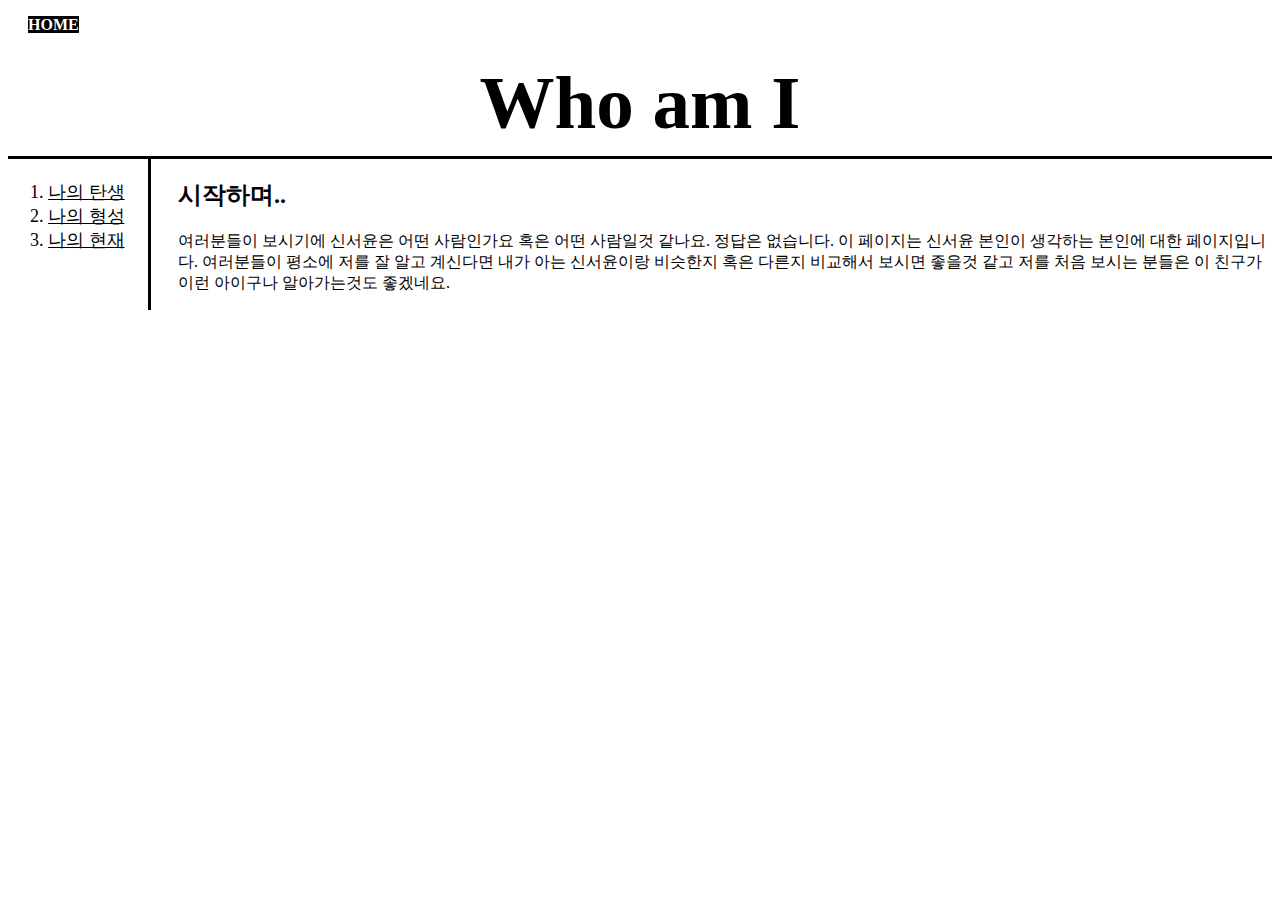
<file: index.html>
<!doctype html>
<html>
  <head>
    <title>Who am I-SSY</title>
    <meta charset="utf-8">
   <link rel="stylesheet" href="style.css">
   <style>
    @media (max-width:550px){
      #grid ol{
        margin-left: auto;
        margin-right: auto;
      }
    }
   </style>
  </head> 
  
  <body>
      <p>
        <a href="Home.html" style="background-color: black;color: white;text-decoration: none;font-weight: bold;">
          HOME
        </a>
      </p>
      <h1><a href="index.html" style="text-decoration: none;">Who am I</a></h1>
    <div id="grid">
      <ol>
        <br>
        <li><a href="1.html">나의 탄생</a></li>
        <li><a href="2.html">나의 형성</a></li>
        <li><a href="3.html">나의 현재</a></li>
      </ol>
      <div id="article">
        <p>
          <h2>
            시작하며..
          </h2>
          여러분들이 보시기에 신서윤은 어떤 사람인가요 혹은 어떤 사람일것 같나요.
          정답은 없습니다. 이 페이지는 신서윤 본인이 생각하는 본인에 대한 페이지입니다. 여러분들이 평소에 저를 잘 알고 계신다면
          내가 아는 신서윤이랑 비슷한지 혹은 다른지 비교해서 보시면 좋을것 같고 저를 처음 보시는 분들은 이 친구가 이런 아이구나
          알아가는것도 좋겠네요.
        </p>
      </div>
    </div>
  </body>
</html>
</file>
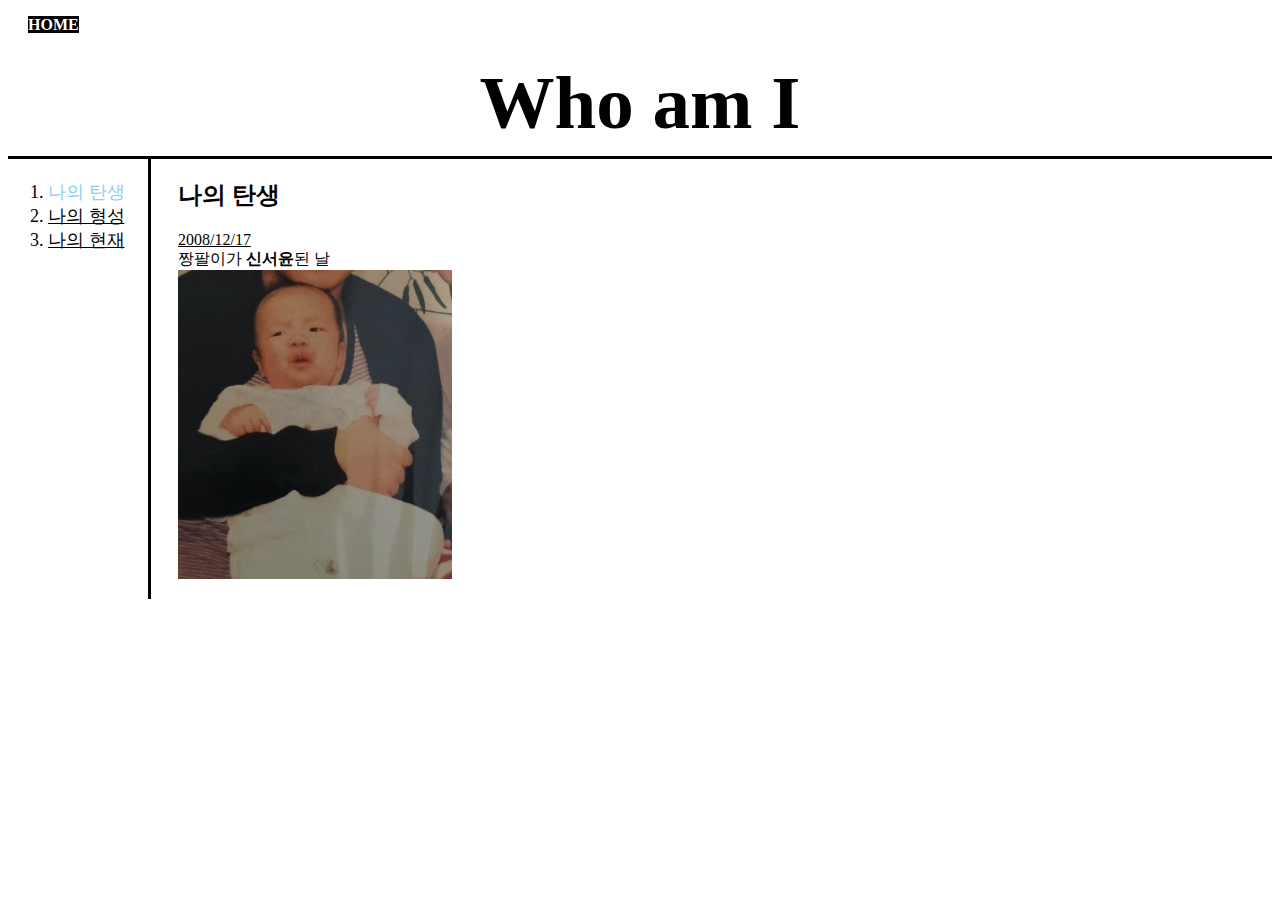
<file: 1.html>
<!doctype html>
<html>
  <head>
    <title>Who am I-SSY</title>
    <meta charset="utf-8">
    <link rel="stylesheet" href="style.css">
  </head> 
  <body>
    <p>
      <a href="Home.html" style="background-color: black;color: white;text-decoration: none;font-weight: bold;">
        HOME
      </a>
    </p>
    <h1><a href="index.html" style="text-decoration:none">Who am I</a></h1>
    <div id="grid">
        <ol>
          <br>
          <li><a href="1.html" style="color:lightskyblue;text-decoration: none;">나의 탄생</a></li>
          <li><a href="2.html">나의 형성</a></li>
          <li><a href="3.html">나의 현재</a></li>
        </ol>   
       <div id="article">     
         <p>
         <h2>나의 탄생</h2>
         <u>2008/12/17</u><br>
         짱팔이가 <strong>신서윤</strong>된 날<br>
         <img src="born.jpg" width="25%">
         </p>
        </div>
      </div>
    </body>
</html>
</file>
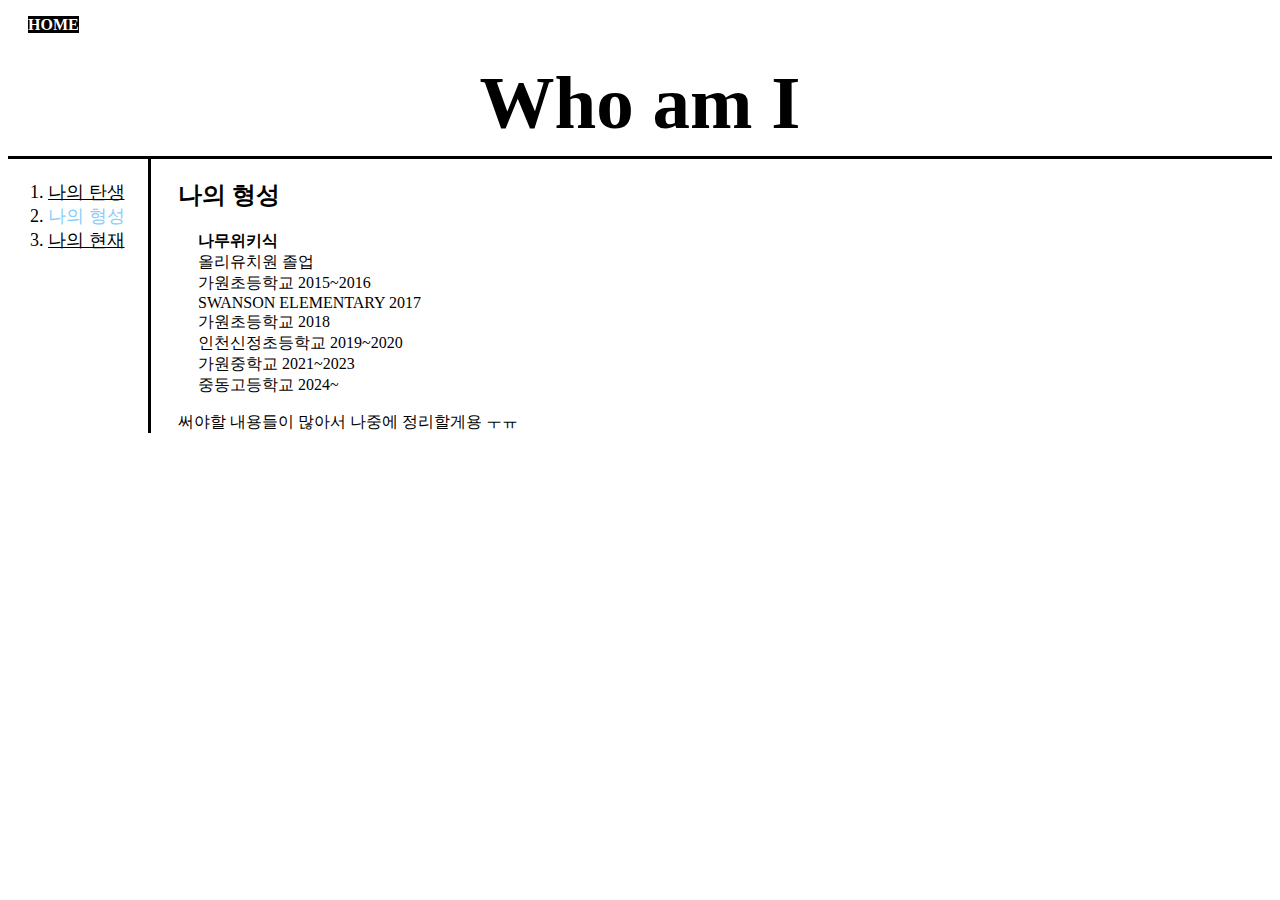
<file: 2.html>
<!DOCTYPE html>
<html>
  <head>
    <title>Who am I-SSY</title>
    <meta charset="utf-8" />
    <link rel="stylesheet" href="style.css">
  </head>

  <body>
    <p>
      <a href="Home.html" style="background-color: black;color: white;text-decoration: none;font-weight: bold;">
        HOME
      </a>
    </p>   
    <h1><a href="index.html" style="text-decoration: none">Who am I</a></h1>

    <div id="grid">
      <ol>
        <br />
        <li><a href="1.html">나의 탄생</a></li>
        <li>
          <a href="2.html" style="color: lightskyblue; text-decoration: none"
            >나의 형성</a
          >
        </li>
        <li><a href="3.html">나의 현재</a></li>
      </ol>
      <div id="article">
        <h2>나의 형성</h2>
        <p>
          <strong>나무위키식</strong><br />
          올리유치원 졸업<br />
          가원초등학교 2015~2016<br />
          SWANSON ELEMENTARY 2017<br />
          가원초등학교 2018 <br />
          인천신정초등학교 2019~2020 <br />
          가원중학교 2021~2023 <br />
          중동고등학교 2024~ <br />
        </p>

        써야할 내용들이 많아서 나중에 정리할게용 ㅜㅠ
      </div>
    </div>
  </body>
</html>
</file>
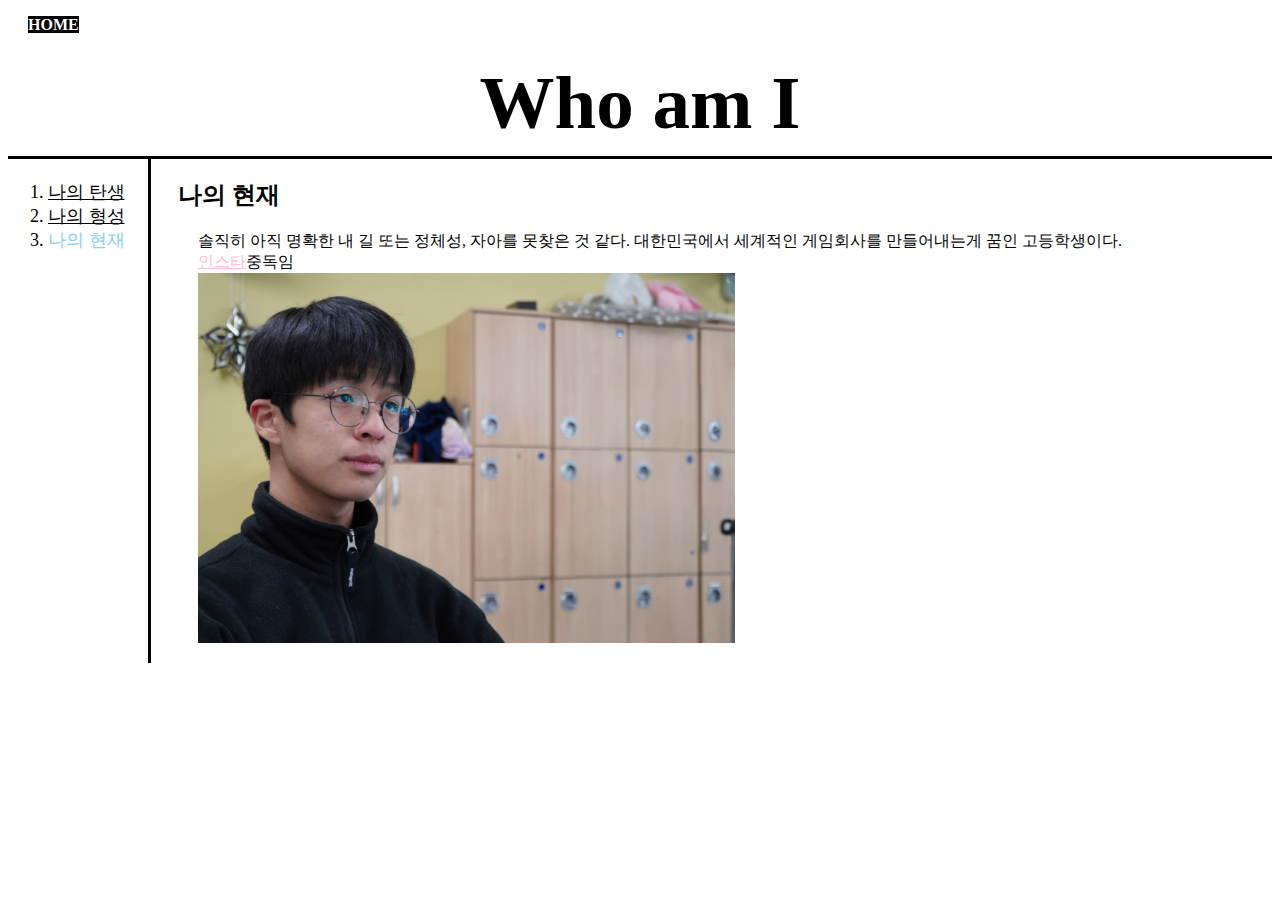
<file: 3.html>
<!DOCTYPE html>
<html>
  <head>
    <title>Who am I-SSY</title>
    <meta charset="utf-8" />
   <link rel="stylesheet" href="style.css">
  </head>

  <body>
    <p>
      <a href="Home.html" style="background-color: black;color: white;text-decoration: none;font-weight: bold;">
        HOME
      </a>
    </p>
    <h1><a href="index.html" style="text-decoration: none">Who am I</a></h1>
    <div id="grid">
      <ol>
        <br />
        <li><a href="1.html">나의 탄생</a></li>
        <li><a href="2.html">나의 형성</a></li>
        <li>
          <a href="3.html" style="color: lightskyblue; text-decoration: none"
            >나의 현재</a
          >
        </li>
      </ol>

      <div id="article">
        <h2>나의 현재</h2>
        <p>
          솔직히 아직 명확한 내 길 또는 정체성, 자아를 못찾은 것 같다.
          대한민국에서 세계적인 게임회사를 만들어내는게 꿈인 고등학생이다.<br />
          <a
            id="insta"
            href="https://www.instagram.com/shinseyugi/"
            target="_blank"
            type="instagram page"
            style="color: pink"
            >인스타</a
          >중독임<br />
          <img src="recent me.jpg" width="50%" />
        </p>
      </div>
    </div>
  </body>
</html>
</file>
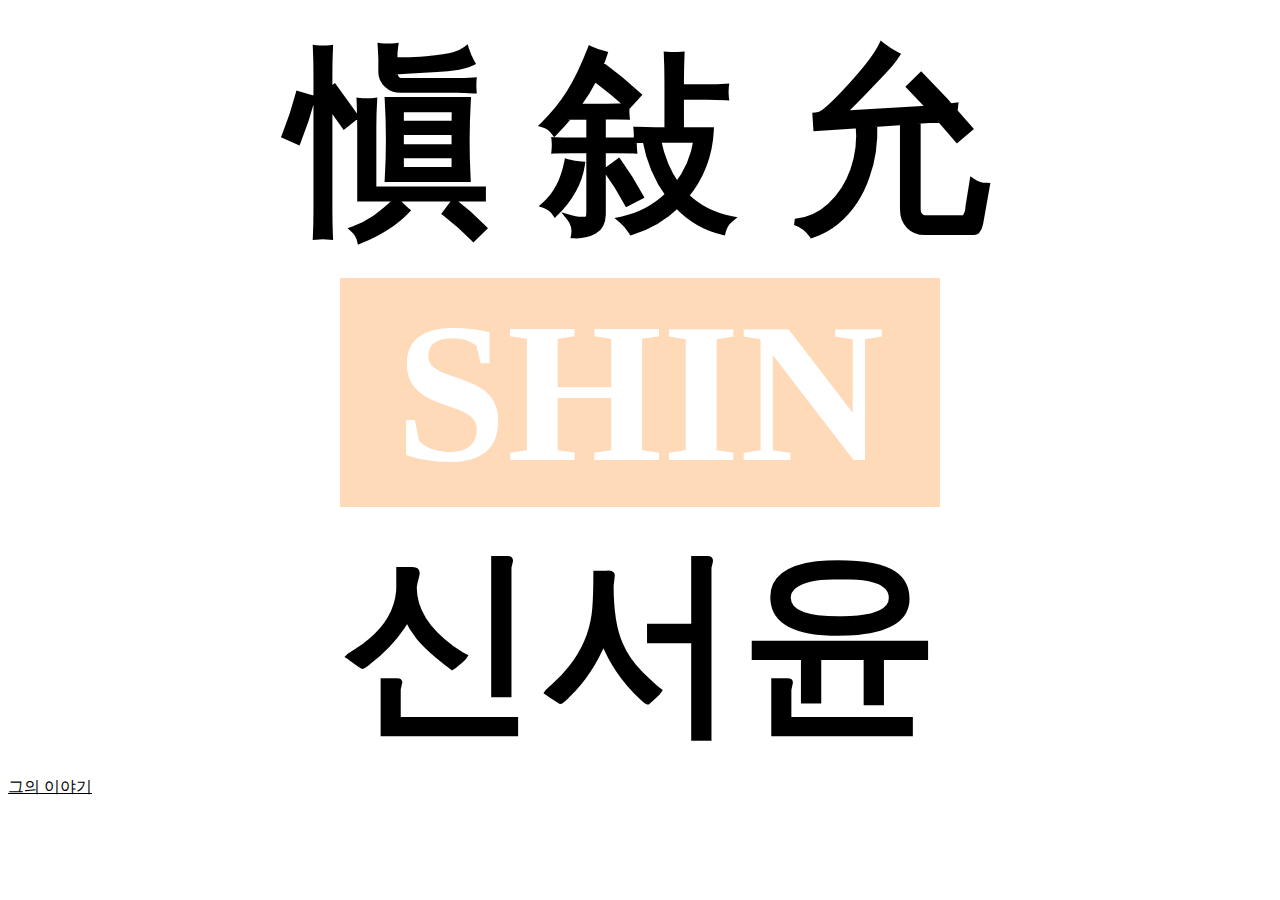
<file: Home.html>
<!DOCTYPE html>
<html>
    <head>
    <meta charset="utf-8">
    <style>
        h1{
            font-size: 200px;
            text-align: center;
            margin: 0;
        }
        p{
            font-size: 20px;
            text-align: center;
        }
    </style>     
    </head>

    <body>
        <h1>
            愼 敍 允<br>
        </h1>
        <h1 style="background-color:peachpuff;color: white;width: 600px;margin-left: auto;margin-right: auto;">
            SHIN
        </h1>
        <h1>
            신서윤
        </h1>
        <a href="index.html" style="color:black;">
            그의 이야기
        </a>
      
    </body>
</html>
</file>
<file: style.css>
a{
    color:black;
  }
  h1{
    border-bottom: 3px black solid;
    font-size:75px; 
    text-align: center;
    margin:0;
    padding:10px;
  }
  #grid ol{
    font-size: 18px;
    font-weight: 100;
    border-right: 3px solid black;
    width:80px;
    margin:0;
    padding-right:20px;
  }
  p{
    margin-left: 20px;
  }
  #grid{
    display:grid;
    grid-template-columns: 150px 1fr;
  }
  #article{
    padding-left:20px;
  } 
  @media (max-width:550px) {
    #grid{
    display:block;
  }
  #grid ol{
    border-right: none;
  }
  h1{
    border-bottom: none;
  }
  }
</file>
